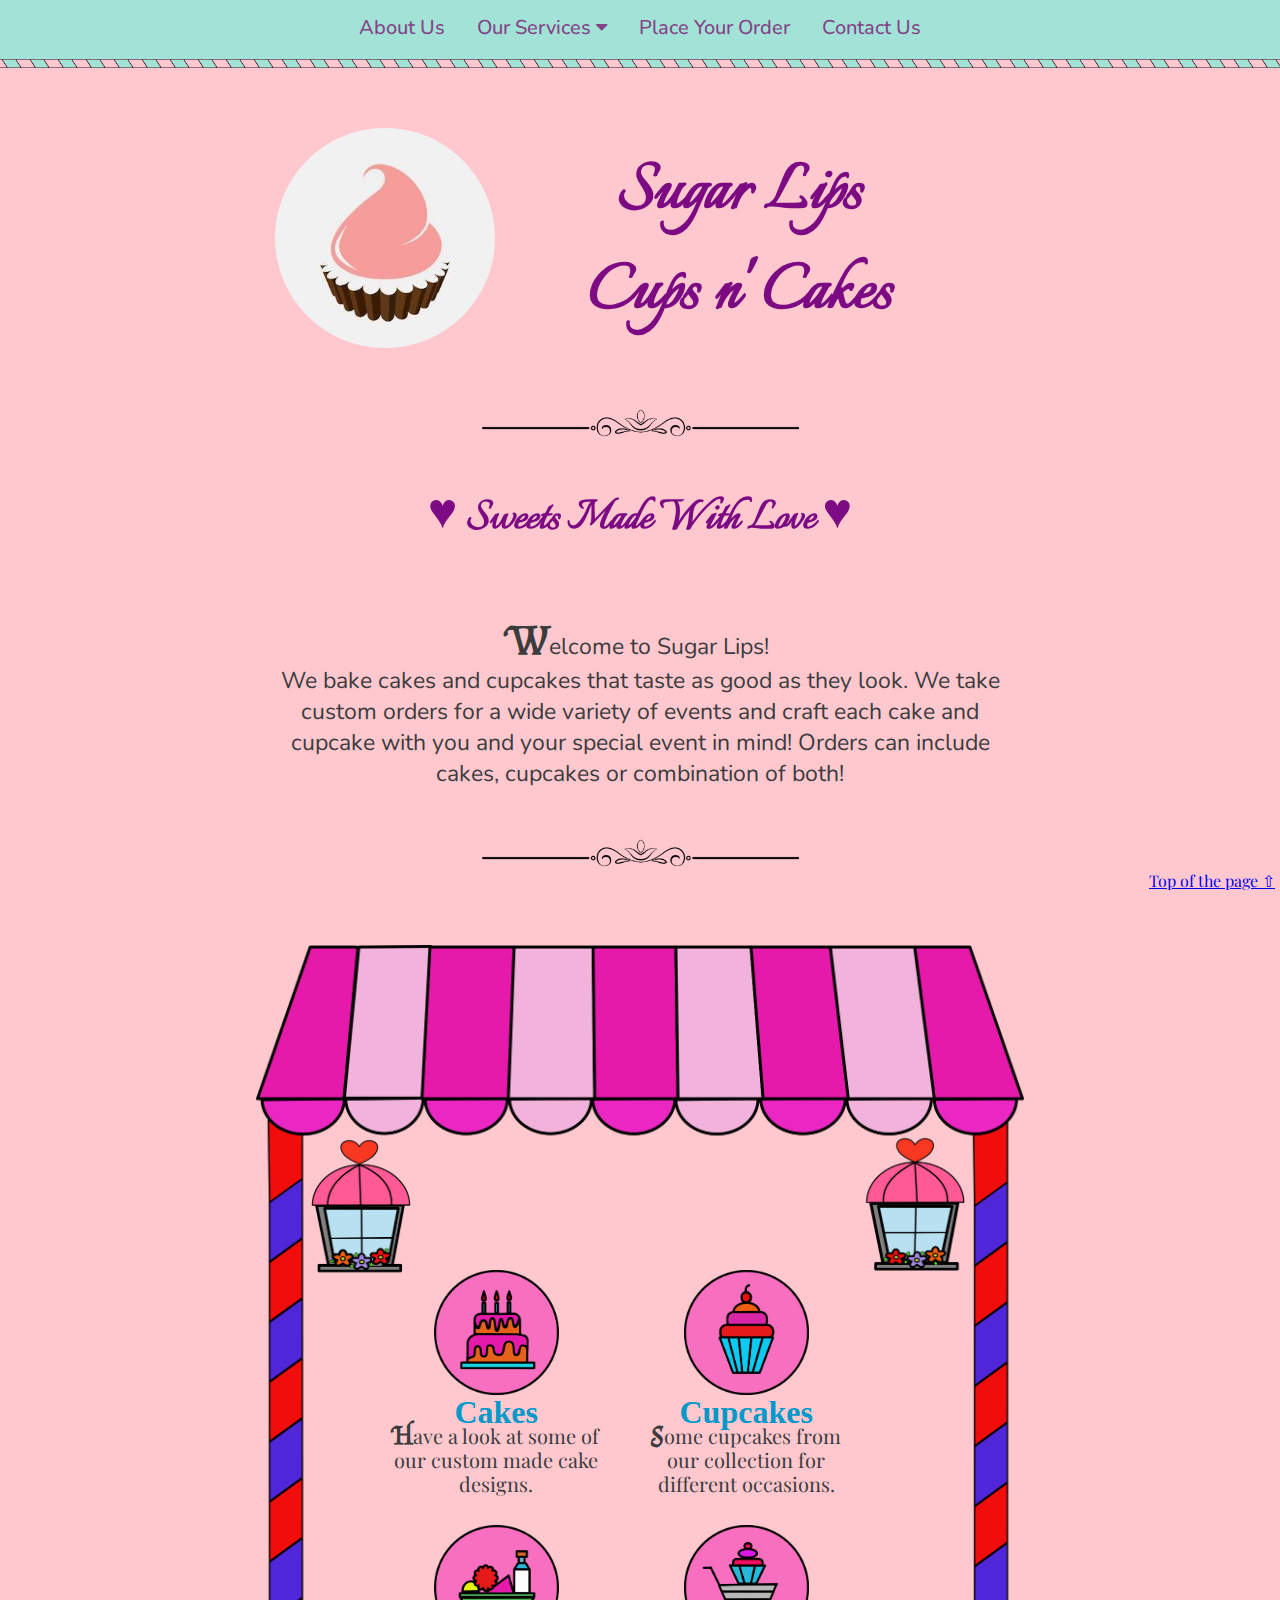
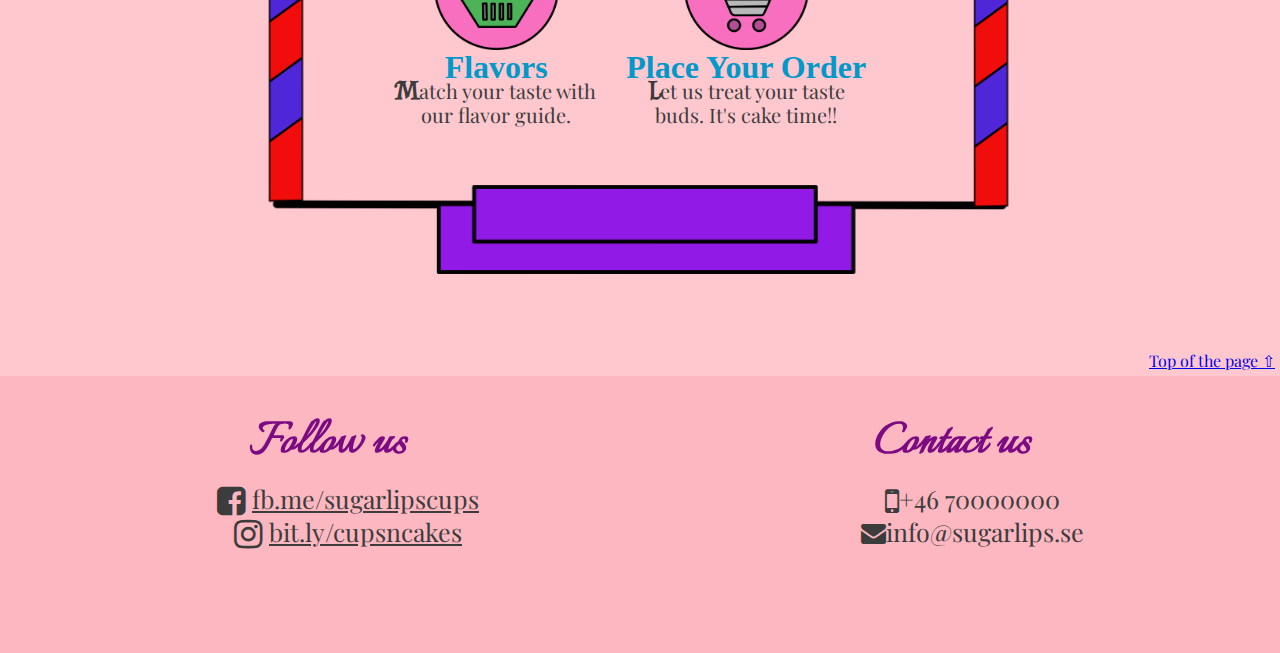
<file: index.html>
<!DOCTYPE html>
<html lang="en">

<head>
    <meta charset="UTF-8">
    <meta name="viewport" content="width=device-width, initial-scale=1.0">
    <title>Sugar Lips</title>
    <link rel="stylesheet" type="text/css" href="style.css" />
    <link rel="stylesheet" href="https://cdnjs.cloudflare.com/ajax/libs/font-awesome/4.7.0/css/font-awesome.min.css">
    <link href="https://fonts.googleapis.com/css?family=Playfair+Display:400,700,700i|Source+Sans+Pro" rel="stylesheet">
    <link href="https://fonts.googleapis.com/css2?family=Italianno&family=Nunito:wght@300&display=swap"
        rel="stylesheet">
    <link href="https://fonts.googleapis.com/css?family=Lora|Roboto:400,700" rel="stylesheet">
    <link href="https://fonts.googleapis.com/css2?family=Almendra+SC&display=swap" rel="stylesheet">


</head>

<body>
    <header>
        <a id="top"></a>
        <div class="nav-container">
            <div class="navbar">
                <a class="pagelink" href="#about">About Us</a>
                <div class="subnav">
                    <button class="subnavbtn">Our Services <i class="fa fa-caret-down"></i></button>
                    <div class="subnav-content">
                        <a href="gallery.html">Cakes</a>
                        <a href="gallery.html">Cupcakes</a>
                        <a href="gallery.html">Our Flavors</a>
                    </div>
                </div>
                <a href="order.html">Place Your Order</a>
                <a class="pagelink" href="#contact">Contact Us</a>
            </div>
        </div>
        <div class="candy-pole"></div>

        <div class="description">
            <div class="logo-banner">
                <div class="logo-container">
                    <div id="circle">
                        <img src="sugarlips-logo.jpeg"  class="logo">
                    </div>
                </div>
                <div class="logo-text">
                    <h1>Sugar Lips<br> Cups n' Cakes</h1>
                </div>
            </div>

            <div class="floral-divider"></div>

            <div id="about">

                <div class="intro-note">
                    <h2>&#9829; Sweets Made With Love &#9829;</h2>
                    <p><span class="first-letter">W</span>elcome to Sugar Lips!<br>
                        We bake cakes and cupcakes that taste as good as they look.
                        We take custom orders for a wide variety of events and craft each cake
                        and cupcake with you and your special event in mind!
                        Orders can include cakes, cupcakes or combination of both! </p>
                </div>
            </div>
        </div>

    </header>

    <div class="floral-divider"></div>
    <div class="guide-container">
        <div class="guide">
            <a href="#top">Top of the page &#x21e7;</a>
        </div>
    </div>

    <main>

        <!-- <div class="shop-header"></div>
        <div class="shop-middle">
            <div class="shop-left"></div>
            <div class="shop-contents">
            
            </div>
            <div class="shop-right"></div>
        </div>
        <div class="shop-footer"></div> -->


        <div class="shop">
            <h2 class="services">Our Services</h2>
            <div class="block-container">
                <div class="image-block cakes">
                    <img src="cake.png" />
                    <a href="gallery.html" style="text-decoration: none;">
                        <h3>Cakes</h3>
                    </a>
                    <p><span class="first-letter">H</span>ave a look at some of our custom made cake designs.</p>
                </div>

                <div class="image-block cupcake">
                    <img src="cupcake.png" />
                    <a href="gallery.html" style="text-decoration: none;">
                        <h3>Cupcakes</h3>
                    </a>
                    <p><span class="first-letter">S</span>ome cupcakes from our collection for different occasions.</p>
                </div>
                <div class="image-block flavors">
                    <img src="flavours.png" />
                    <a href="gallery.html" style="text-decoration: none;">
                        <h3>Flavors</h3>
                    </a>
                    <p><span class="first-letter">M</span>atch your taste with our flavor guide.</p>
                </div>
                <div class="image-block order">
                    <img src="cart.png" />
                    <a href="order.html" style="text-decoration: none;">
                        <h3>Place Your Order</h3>
                    </a>
                    <p><span class="first-letter">L</span>et us treat your taste buds. It's cake time!!</p>
                </div>

            </div>
        </div>

    </main>
    
    <div class="guide-container">
        <div class="guide">
            <a href="#top">Top of the page &#x21e7;</a>
        </div>
    </div>
    <footer>

        <div class="social-media footer-block to-left-lg">
            <h4>Follow us</h4>
            <ul>
                <li><i class="fa fa-facebook-square fa-lg"></i>
                    <a href="https://www.facebook.com/SugarLipsCups/">fb.me/sugarlipscups</a></li>
                <li><i class="fa fa-instagram fa-lg"></i>
                    <a href="https://instagram.com/sugarlipscupsncakes?igshid=9jgvrep34cis">bit.ly/cupsncakes</a>
                </li>
            </ul>
        </div>
        <div class="contact-us footer-block to-right-lg">
            <h4>Contact us</h4>
            <ul>
                <li><i class="fa fa-mobile fa-lg"></i>+46 70000000</li>
                <li><i class="fa fa-envelope"></i>info@sugarlips.se</li>
            </ul>
        </div>

    </footer>




</body>

</html>
</file>
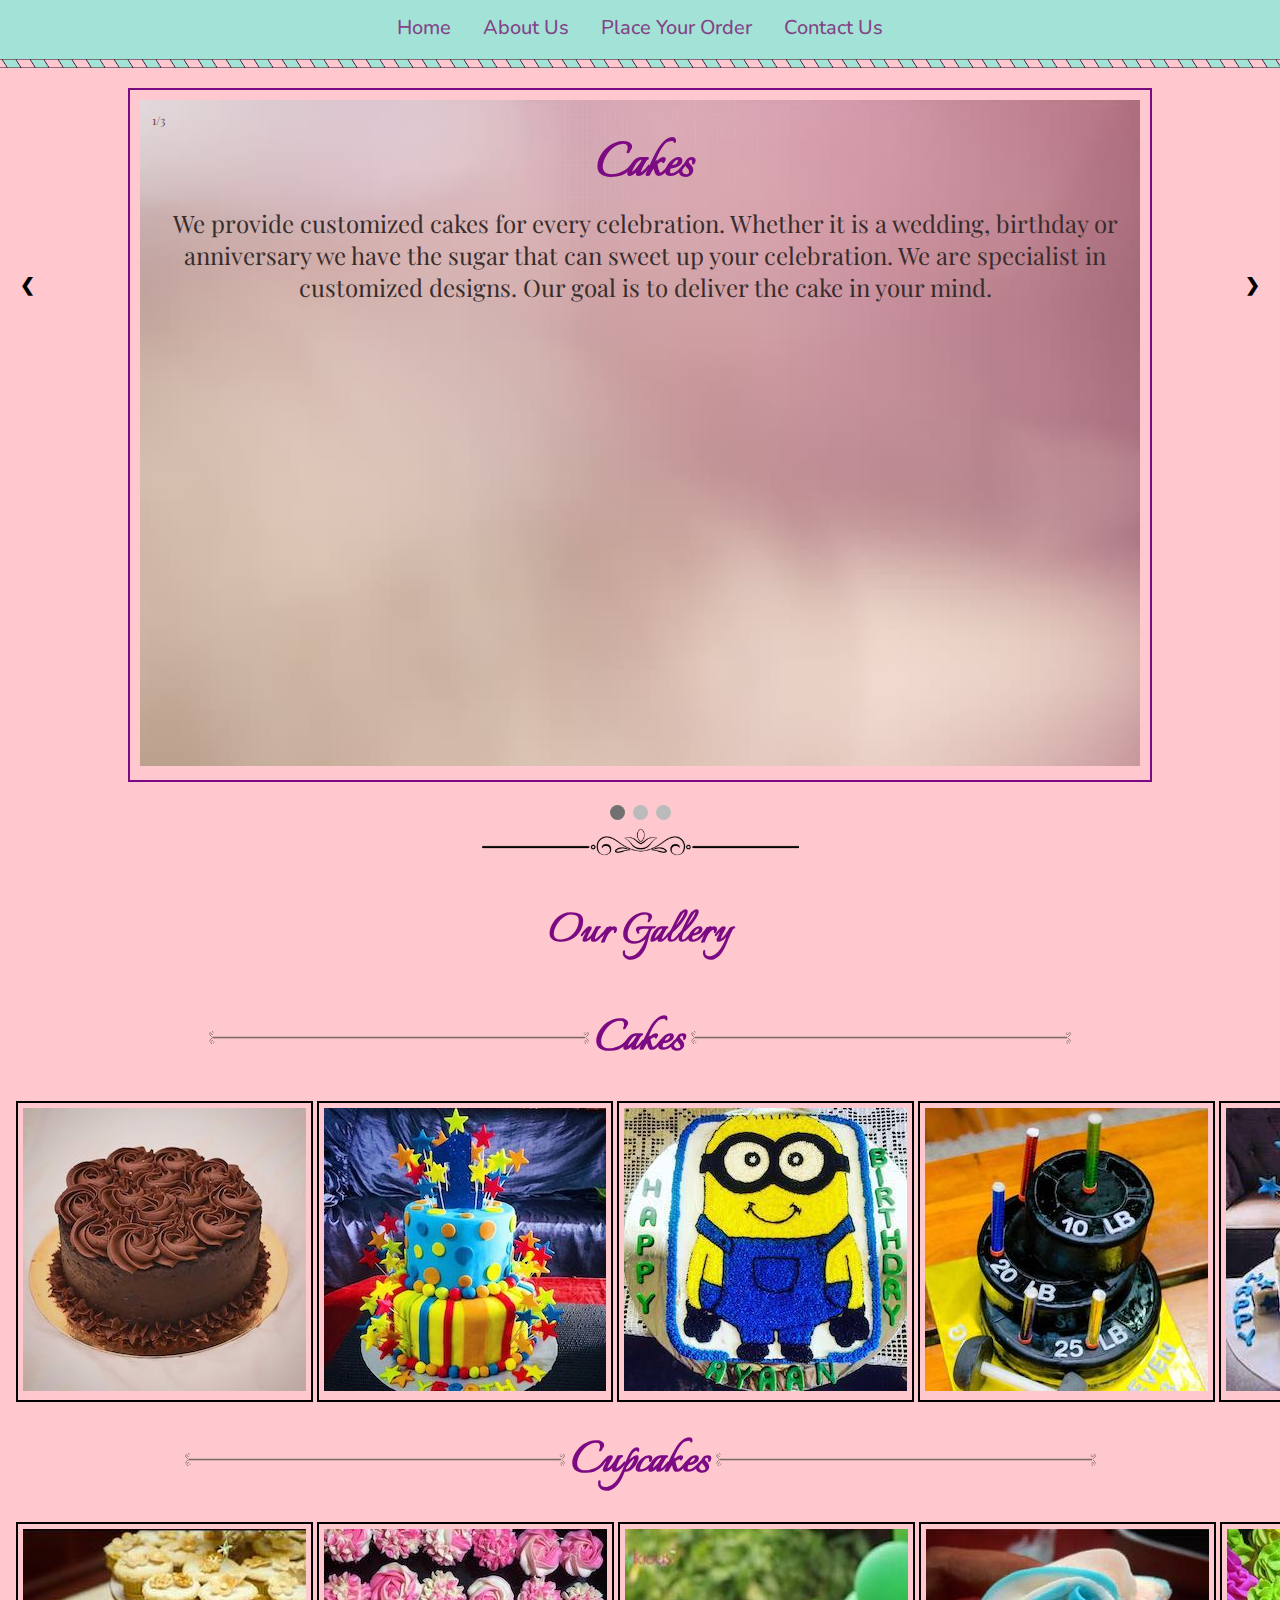
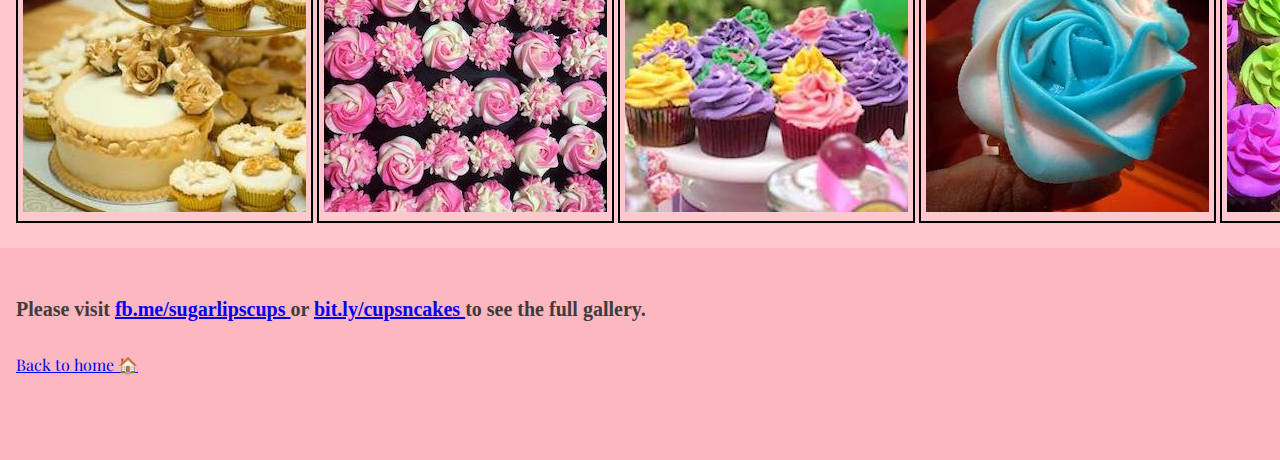
<file: gallery.html>
<!DOCTYPE html>
<html lang="en">
<head>
    <meta charset="UTF-8">
    <meta name="viewport" content="width=device-width, initial-scale=1.0">
    <title>Sugar Lips</title>
    <link rel="stylesheet" type= "text/css" href="style.css"/>
    <link rel="stylesheet" href="https://cdnjs.cloudflare.com/ajax/libs/font-awesome/4.7.0/css/font-awesome.min.css">
    <link href="https://fonts.googleapis.com/css?family=Playfair+Display:400,700,700i|Source+Sans+Pro" rel="stylesheet">
    <link href="https://fonts.googleapis.com/css?family=Lora|Roboto:400,700" rel="stylesheet">
    <link href="https://fonts.googleapis.com/css2?family=Almendra+SC&display=swap" rel="stylesheet">
    <link href="https://fonts.googleapis.com/css2?family=Italianno&family=Nunito:wght@300&display=swap" rel="stylesheet">

</head>
<body>
    <header>
        <div class="nav-container">
    <div class="navbar">
          <a href="index.html">Home</a>
           <a class="pagelink" href="index.html">About Us</a>
            <a href="order.html">Place Your Order</a>
            <a class="pagelink" href="index.html">Contact Us</a>
    </div>  
</div>
    <div class="candy-pole"></div>
       
    <div class="slideshow-container">
        <div class="mySlides">
            <div class="numbertext">1/3</div>
            <img src="slides.jpg" style="width: 100%;">
            <div class="text">
                <h3>Cakes</h3>
                <p>We provide customized cakes for every celebration. Whether it is a wedding, birthday or anniversary
                    we have the sugar that can sweet up your celebration. We are specialist in customized designs. Our goal is to 
                    deliver the cake in your mind.
                </p>
            </div>
        </div>


    <div class="mySlides">
        <div class="numbertext">2/3</div>
        <img src="slides.jpg" style="width: 100%;">
        <div class="text">
            <h3>Cupcakes</h3>
            <p>The perfect treat to your guests? well, nobody says no to cupcakes!! We undertake cupcake orders for weddings and 
                all the other occasions. We match our skills with your taste and design
                in order to create most delicious and eye catching cupcakes.
            </p>
        </div>
    </div>


<div class="mySlides">
    <div class="numbertext">3/3</div>
    <img src="slides.jpg" style="width: 100%;">
    <div class="text">
        <h3>Flavors</h3>
        <p>Our recipes are there to treat your sweet buds. There are range of flavours we offer 
            to match your celebration. You can either select from our traditional range: vanilla, chocolate, almond, fruits and coffee
            or come up with your desired flavor.
        </p>
    </div>
</div>
</div>


<a class="prev" onclick="plusSlides(-1)">&#10094;</a>
  <a class="next" onclick="plusSlides(1)">&#10095;</a>
</div>
<br>

<!-- The dots/circles -->
<div style="text-align:center">
  <span class="dot" onclick="currentSlide(1)"></span> 
  <span class="dot" onclick="currentSlide(2)"></span> 
  <span class="dot" onclick="currentSlide(3)"></span> 
</div>



<script>
var slideIndex = 1;
showSlides(slideIndex);

// Next/previous controls
function plusSlides(n) {
  showSlides(slideIndex += n);
}

// Thumbnail image controls
function currentSlide(n) {
  showSlides(slideIndex = n);
}

function showSlides(n) {
  var i;
  var slides = document.getElementsByClassName("mySlides");
  var dots = document.getElementsByClassName("dot");
  if (n > slides.length) {slideIndex = 1} 
  if (n < 1) {slideIndex = slides.length}
  for (i = 0; i < slides.length; i++) {
      slides[i].style.display = "none";
  }
  for (i = 0; i < dots.length; i++) {
      dots[i].className = dots[i].className.replace(" active", "");
  }
  slides[slideIndex-1].style.display = "block"; 
  dots[slideIndex-1].className += " active";
}
</script>

<div class="floral-divider"></div>

<h2>Our Gallery</h2>


<div style="margin-top: 20px; margin-bottom: 25px;"></div>

<div class="header-container" style="text-align:center; vertical-align: middle;">
    <img src="divider.png" style="width: 30%"/>
    <h3 style="display: inline;vertical-align: middle; font-size: 55px;" class="divide-head">Cakes</h3>
    <img src="divider.png" style="width: 30%; "/>
</div>

<div style="margin-top: 25px;"></div>
    
<div class="wrapper">
    <div id="slider" class="text-center">
        <div class="slide"><img src="cake1.jpg"/></div>
        <div class="slide"><img src="cake.jpg"/></div>
        <div class="slide"><img src="cake2.jpg"/></div>
        <div class="slide"><img src="cake3.jpg"/></div>
        <div class="slide"><img src="cake4.jpg"/></div>
        <div class="slide"><img src="cake5.jpg"/></div>
        <div class="slide"><img src="cake6.jpg"/></div>
        <div class="slide"><img src="cake7.jpg"/></div>
        <div class="slide"><img src="cake8.jpg"/></div>
        <div class="slide"><img src="cake9.jpg"/></div>
        <div class="slide"><img src="cake10.jpg"/></div>
        <div class="slide"><img src="cake11.jpg"/></div>
        <div class="slide"><img src="cake13.jpg"/></div>
        <div class="slide"><img src="cake14.jpg"/></div>
        <div class="slide"><img src="cake15.jpg"/></div>
        <div class="slide"><img src="cake16.jpg"/></div>

    </div>
</div>

<div style="margin-top: 25px;"></div>


<div class="header-container" style="text-align:center; vertical-align: middle">
    <img src="divider.png" style="width: 30%"/>
    <h3 style="display: inline;vertical-align: middle; font-size: 55px" class="divide-head">Cupcakes</h3>
    <img src="divider.png" style="width: 30%"/>
</div>

<div style="margin-top: 25px;"></div>

<div class="wrapper">
    <div id="slider" class="text-center">
        <div class="slide"><img src="cupa.jpg"/></div>
        <div class="slide"><img src="cup1.jpg"/></div>
        <div class="slide"><img src="cupd.jpg"/></div>
        <div class="slide"><img src="cup2.jpg"/></div>
        <div class="slide"><img src="cup3.jpg"/></div>
        <div class="slide"><img src="cupb.jpg"/></div>
        <div class="slide"><img src="cup14.jpg"/></div>
        <div class="slide"><img src="cup8.jpg"/></div>
        <div class="slide"><img src="cup4.jpg"/></div>
        <div class="slide"><img src="cup5.jpg"/></div>
        <div class="slide"><img src="cup7.jpg"/></div>
        <div class="slide"><img src="cup6.jpg"/></div>
        <div class="slide"><img src="cup9.jpg"/></div>
        <div class="slide"><img src="cup10.jpg"/></div>
        <div class="slide"><img src="cup11.jpg"/></div>
        <div class="slide"><img src="cupc.jpg"/></div>
        <div class="slide"><img src="cup13.jpg"/></div>
        <div class="slide"><img src="cup12.jpg"/></div>
        <div class="slide"><img src="cup15.jpg"/></div>

    </div>
</div>

<div style="margin-top: 25px;"></div>

</header>

<footer>
<h5>Please visit <a href="https://www.facebook.com/SugarLipsCups/">fb.me/sugarlipscups </a> or 
    <a href="https://instagram.com/sugarlipscupsncakes?igshid=9jgvrep34cis">bit.ly/cupsncakes </a> 
     to see the full gallery. </h5>
    <div class="guide">
    <a href="index.html">Back to home &#x1f3e0;</a>
</div>

    </footer>
    <div class="floral-divider"></div>

    
</body>
</html>
</file>
<file: style.css>
/* The navigation menu */

.navbar {
  overflow: hidden;
  border-radius: 5px;
  justify-content: space-around;
  max-width: 50em;
  display: inline-block;
}

.nav-container {
  background-color: #A3E3D7;
  text-align: center;
}

/* Navigation links */

.navbar a {
  float: left;
  font-size: 20px;
  color: #834487;
  text-align: center;
  padding: 14px 16px;
  text-decoration: none;
  font-family: 'Nunito', sans-serif;
  font-weight: 500;
}

/* The subnavigation menu */

.subnav {
  float: left;
  overflow: hidden;
}

/* Subnav button */

.subnav .subnavbtn {
  font-size: 20px;
  font-weight: 500;
  border: none;
  outline: none;
  color: #834487;
  padding: 14px 16px;
  background-color: inherit;
  font-family: 'Nunito', sans-serif;
  margin: 0;
}

/* Add a red background color to navigation links on hover */

.navbar a:hover, .subnav:hover .subnavbtn {
  background-color: #FFC8CF;
}

/* Style the subnav content - positioned absolute */

.subnav-content {
  display: none;
  position: absolute;
  width: auto;
  background-color: #79FFE7;
  z-index: 1;
}

/* Style the subnav links */

.subnav-content a {
  float: left;
  color: #834487;
  text-decoration: none;
  font-size: 20px;
  font-weight: 500;
}

/* Add a grey background color on hover */

.subnav-content a:hover {
  background-color: #FFC8CF;
}

/* When you move the mouse over the subnav container, open the subnav content */

.subnav:hover .subnav-content {
  display: block;
}

.candy-pole {
  background-image: url("pole.png");
  box-sizing: border-box;
  height: 9px;
  background-size: contain;
}

body {
  background-color: #FFC8CF;
  font-family: "Playfair Display";
  color: #3C3C3C;
  margin: auto;
}

.shop {
  background-image: url("myshop.png");
  background-size: contain;
  background-repeat: no-repeat;
  background-position: center;
  padding: 50% 15% 20% 15%;
  margin: auto;
}

.shop p {
  color: #3C3C3C
}

.services h2 {
  display: none;
}

.block-container {
  display: grid;
  grid-template-columns: 250px 250px;
  grid-template-rows: repeat(2, 255px);
}

.block-container img {
  width: 50%;
  height: auto;
  margin-bottom: -20px;
  /* background-color: red; */
}

a :hover {
  color: #d669c0;
  animation: .8s shake infinite alternate;
}

.image-block {
  /* background-color: green; */
  /* border: 2px solid red; */
  text-align: center;
}

h3 {
  font-family: "italianno", cursive;
  color: #7C0A83;
  font-size: 30px;
  text-align: center;
  font-weight: bold;
  margin-top: 15px;
}

@keyframes shake {
  0% {
    transform: skewX(-15deg);
  }
  5% {
    transform: skewX(15deg);
  }
  10% {
    transform: skewX(-15deg);
  }
  15% {
    transform: skewX(15deg);
  }
  20% {
    transform: skewX(0deg);
  }
  100% {
    transform: skewX(0deg);
  }
}

main {
  padding: 1em 1em;
  max-width: 50em;
  margin: auto;
}

main p {
  font-family: "Playfair Display";
  font-size: 20px;
  color: #212221;
  line-height: 120%;
  padding: 1em;
  margin-top: -60px;
}

main .first-letter {
  font-family: 'Almendra SC', serif;
  font-size: 27px;
}

main h3 {
  color: #0099CA;
  font-size: xx-large;
  font-weight: bolder;
  font-family: cursive;
}

.description {
  max-width: 50em;
  margin: auto;
}

.description h1 {
  font-family: 'Italianno', cursive;
  font-size: 80px;
  font-weight: bolder;
  text-align: center;
  font-weight: bolder;
  color: #7C0A83;
}

h2 {
  font-family: "italianno", cursive;
  font-size: 50px;
  color: #7C0A83;
  text-align: center;
}

.description p {
  /*welcome to sg-lips*/
  font-family: 'Nunito', sans-serif;
  font-size: 23px;
  text-align: center;
  padding: 1em;
  color: #3C3C3C;
}

.first-letter {
  font-size: 42px;
  font-family: 'Almendra SC', serif;
  font-weight: bold;
}

.floral-divider {
  background-image: url("separator1.png");
  height: 35px;
  background-size: contain;
  background-repeat: no-repeat;
  background-position: center;
}

.logo {
  border-radius: 20px;
  display: block;
  margin-left: auto;
  margin-right: auto;
  width: 60%;
  padding-top: 35px;
}

#circle {
  background: #f1f1f1;
  border-radius: 50%;
  width: 220px;
  height: 220px;
}

.logo-banner {
  display: grid;
  grid-template-columns: 30% 70%;
  justify-items: center;
  margin-bottom: 10px;
}

.logo-container {
  padding-left: 50px;
  padding-top: 60px;
}

.logo-text {
  padding-top: 20px;
  padding-right: 50px;
  padding-left: 10px;
}

footer {
  padding: 1em 1em;
  background-color: #fcb7c0;
  
}

h4 {
  font-family: 'Italianno', cursive;
  font-size: 55px;
  color: #7C0A83;
  font-weight: bold;
  margin-bottom: -20px;
  padding: 0em 1em;
  text-align: center;
  margin-top: 0.3em;
}

footer ul {
  font-family: "Playfair Display";
  font-size: 25px;
  color: #3C3C3C;
  text-align: center;
  list-style-type: none;
}

.social-media a {
  color: #3C3C3C;
}

/*Gallery css*/

* {
  box-sizing: border-box
}

/* Slideshow container */

.slideshow-container {
  width: 80%;
  position: relative;
  margin: auto;
  margin-top: 20px;
  border: 2px solid #7C0A83;
}

/* Hide the images by default */

.mySlides {
  display: none;
  text-align: center;
  padding: 10px;
}

/* Next & previous buttons */

.prev, .next {
  cursor: pointer;
  position: absolute;
  top: 28%;
  width: auto;
  padding: 20px;
  color: black;
  font-weight: bold;
  font-size: 18px;
  transition: 0.6s ease;
  border-radius: 0 3px 3px 0;
  user-select: none;
}

/* Position the "next button" to the right */

.next {
  right: 0;
  border-radius: 3px 0 0 3px;
}

/* On hover, add a black background color with a little bit see-through */

.prev:hover, .next:hover {
  background-color: rgba(0, 0, 0, 0.8);
}

/* Caption text */

.text {
  color: #382c2c;
  padding: 8px 12px;
  position: absolute;
  top: 2%;
  width: auto;
  text-align: center;
}

.text h3 {
  font-size: 60px;
  margin-bottom: -55px;
}

.text p {
  font-size: 24px;
  margin-bottom: 180px;
  margin-top: 60px;
}

/* Number text (1/3 etc) */

.numbertext {
  color: #704a4a;
  font-size: 12px;
  padding: 8px 12px;
  position: absolute;
  top: 2%;
}

.dot-container {
  text-align: center;
  padding: 20px;
}

/* The dots/bullets/indicators */

.dot {
  cursor: pointer;
  height: 15px;
  width: 15px;
  margin: 0 2px;
  background-color: #bbb;
  border-radius: 50%;
  display: inline-block;
  transition: background-color 0.6s ease;
}

.active, .dot:hover {
  background-color: #717171;
}

/* Fading animation */

.fade {
  -webkit-animation-name: fade;
  -webkit-animation-duration: 1.5s;
  animation-name: fade;
  animation-duration: 1.5s;
}

@-webkit-keyframes fade {
  from {
    opacity: .4
  }
  to {
    opacity: 1
  }
}

@keyframes fade {
  from {
    opacity: .4
  }
  to {
    opacity: 1
  }
}

.tips h5 {
  font-family: "Playfair Display" !important;
  font-size: 20px !important;
}

.tips {
  border: 2px solid black;
  margin-right: 1.5em;
  margin-left: 1.5em;
  margin-top: 30px;
  padding: 20px;
}

/*gallery-cake*/

.wrapper {
  width: auto;
  overflow-x: scroll;
  white-space: nowrap;
  padding: 0em 1em;
}

.slide {
  /* height: 290px; */
  display: inline-block;
  /*width: 290px;*/
  border: 2px solid black;
  padding: 5px;
}

h5 {
  font-size: 20px;
  font-family: cursive;
}

/*ORDER CSS*/

* {
  box-sizing: border-box;
}

.break {
  display: none;
}

.container {
  /*form*/
  border-radius: 5px;
  background-color: #f2f2f2;
  padding: 10px;
  margin-left: 1.5em;
  margin-right: 1.5em;
  text-align: center;
  font-size: 20px;
  border: solid 3px #7C0A83;
}

.ui-timepicker {
  font-size: 10px !important;
}

input[type=submit] {
  background-color: #d669c0;
  padding: 12px 20px;
  border-radius: 4px;
  cursor: pointer;
  font-size: 17px;
}

input[type=submit]:hover {
  background-color: #ffbeef;
}

input[type=text], select, textarea, [type=number] {
  padding: 7px;
  border: 1px solid #ccc;
  border-radius: 4px;
}

label {
  padding: 10px 12px;
  display: inline-block;
}

select {
  font-size: 16px;
}

.guide {
  margin-bottom: 5px;
  margin-right: 5px;
}

.guide-container {
  float:right;
}

.shop-header {
  /* background-color: red; */
  min-height: 310px;
  background-image: url("cakeshop-top.png");
  background-size: cover;
  background-repeat: no-repeat;
}

.shop-left {
  /* background-color: green; */
  width: 72px;
  display: table-cell;
  background-image: url("pole.png");
  background-size: 24px;
  background-repeat: repeat-y;
  background-position: right;
}

.shop-right {
  /* background-color: brown; */
  width: 132px;
  display: table-cell;
  background-image: url("pole.png");
  background-size: 24px;
  background-repeat: repeat-y;
  background-position: left;
}

.shop-middle {
  /* background-color: blue; */
  width: 100%;
  display: table;
}

.shop-contents {
  background-color: pink;
  width: auto;
  height: 200px;
  display: table-cell;
}

.shop-footer {
  /* background: yellow; */
  height: 110px;
  background-image: url("cakeshop-bottom.png");
  background-size: contain;
  background-repeat: no-repeat;
}

.myshop
/*** Your CSS code ***/

/*** Your CSS code ***/

  {
  border-style: solid;
  border-width: 258px 40px 123px 40px;
  -moz-border-image: url(myshop.png) 694 102 295 102 round repeat;
  -webkit-border-image: url(myshop.png) 694 102 295 102 round repeat;
  -o-border-image: url(myshop.png) 694 102 295 102 round repeat;
  border-image: url(myshop.png) 694 102 295 102 round repeat;
}

/* MEDIA QUERY */
@media screen and  (max-width: 800px) {
  .description h1 {
    font-size: 50px;
  }
  .logo-text {
    padding-top: 20px;
    padding-right: 5px;
  }
  .logo {
    width: 65%;
    padding-top: 12px;
  }
  #circle {
    width: 110px;
    height: 110px;
  }
  h2 {
    font-size: 38px;
    padding: 0em 0.2em;
    letter-spacing: -1px;
  }
  .shop {
    background-image: none;
    padding-top: 10%;
    padding-bottom: 5%;
  }
  .block-container {
    display: block;
  }
  .services h2 {
    display: inline-block;
    width: 100%;
    font-size: 60px;
  }
  h4 {
    font-size: 40px;
  }
  footer ul {
    font-size: 20px;
    color: #3C3C3C;
    padding: 1em;
  }
  .text {
    top: 0.1%;
  }
  .text h3 {
    font-size: 32px;
    margin-bottom: -65px;
    font-weight: bolder;
  }
  .text p {
    font-size: 14px;
  }
  .header-container img {
    display: none;
  }
  .break {
    display: inline-block;
  }
}


@media screen and (min-width: 800px) {

  footer {
    padding-bottom: 5em;
  }

  h1 {
    font-size: 65px;
    color: #ec91d8;
  }

  h2.services  {
    display: none;
  }

  .footer-block {
    display: inline-block;
    width: 50%;
  }

  .to-right-lg {
    float:right;
  }
  
  .to-left-lg {
    float: left;
  }

  footer {
    float: left;
    width: 100%;
  }
}

@media screen and  (max-width: 400px) {
  .mySlides .text {
    font-size: 10px;
    font-weight: bolder;
  }
}
@media screen and  (min-width:401px) and (max-width: 650px) {
  .text p {
    font-size: 25px;
  }
  .text h3{
    font-size: 55px;
    padding-bottom: 5px;
  }
}

@media screen and  (min-width:651px) and (max-width: 800px) {
  .text p {
    font-size: 25px;
  }
  .text h3{
    font-size: 55px;
    padding-bottom: 30px;
  }
}
</file>
